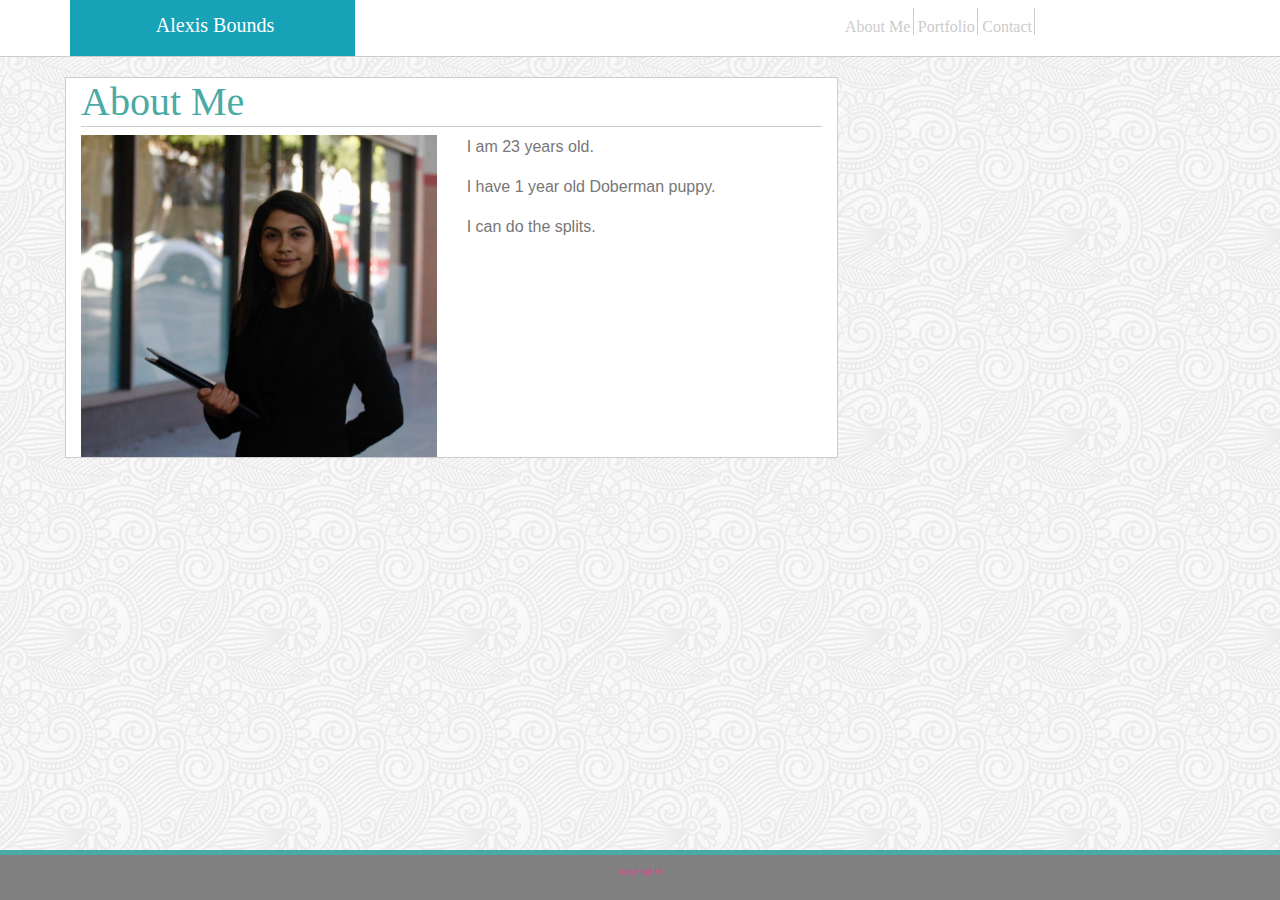
<file: index.html>
<!DOCTYPE html>
<html lang="en">
<head>
    <meta charset="UTF-8">
    <meta name="viewport" content="width=device-width, initial-scale=1.0">
    <meta http-equiv="X-UA-Compatible" content="ie=edge">
    <title>About Me</title>

    <link rel="stylesheet" href="https://stackpath.bootstrapcdn.com/bootstrap/4.3.1/css/bootstrap.min.css" integrity="sha384-ggOyR0iXCbMQv3Xipma34MD+dH/1fQ784/j6cY/iJTQUOhcWr7x9JvoRxT2MZw1T" crossorigin="anonymous">
    <link rel="stylesheet" href="Assets/css/style.css">
</head>
<body>
<div class="wrapper">
<div class="white">
    <div class= "container">
        <div class="row">
            <div class="col-md-3 bg-info">
                <p id="bar">Alexis Bounds</p>
            </div>
            <div class="col-md-5"></div>
            <div class="col-md-4 link-group">
            <a href="index.html">About Me</a>
            <a href="portfolio.html">Portfolio</a>
            <a href="contact.html">Contact</a>
            </div>
        </div>
        </div>
    </div>
<div class="container content">
    <div class="row">
        <div class="col-md-8">
        <h1>About Me</h1>
            <div class="row">
                <div class="col-md-6 col-lg-6">
                        <img src="Assets/images/linkdin.png" class="img-fluid" alt="Responsive image">
                </div>
                <div class="col-md-6 col-lg-6">
                    <p>I am 23 years old.</p>
                    <p>I have 1 year old Doberman puppy.</p>
                    <p>I can do the splits.</p>
                </div>
            </div>
        </div>
        </div>
    </div>
  </div>

<footer><code>Copyright&#169;</code></footer>


<script src="https://code.jquery.com/jquery-3.3.1.slim.min.js" integrity="sha384-q8i/X+965DzO0rT7abK41JStQIAqVgRVzpbzo5smXKp4YfRvH+8abtTE1Pi6jizo" crossorigin="anonymous"></script>
<script src="https://cdnjs.cloudflare.com/ajax/libs/popper.js/1.14.7/umd/popper.min.js" integrity="sha384-UO2eT0CpHqdSJQ6hJty5KVphtPhzWj9WO1clHTMGa3JDZwrnQq4sF86dIHNDz0W1" crossorigin="anonymous"></script>
<script src="https://stackpath.bootstrapcdn.com/bootstrap/4.3.1/js/bootstrap.min.js" integrity="sha384-JjSmVgyd0p3pXB1rRibZUAYoIIy6OrQ6VrjIEaFf/nJGzIxFDsf4x0xIM+B07jRM" crossorigin="anonymous"></script>
</body>
</html>
</file>
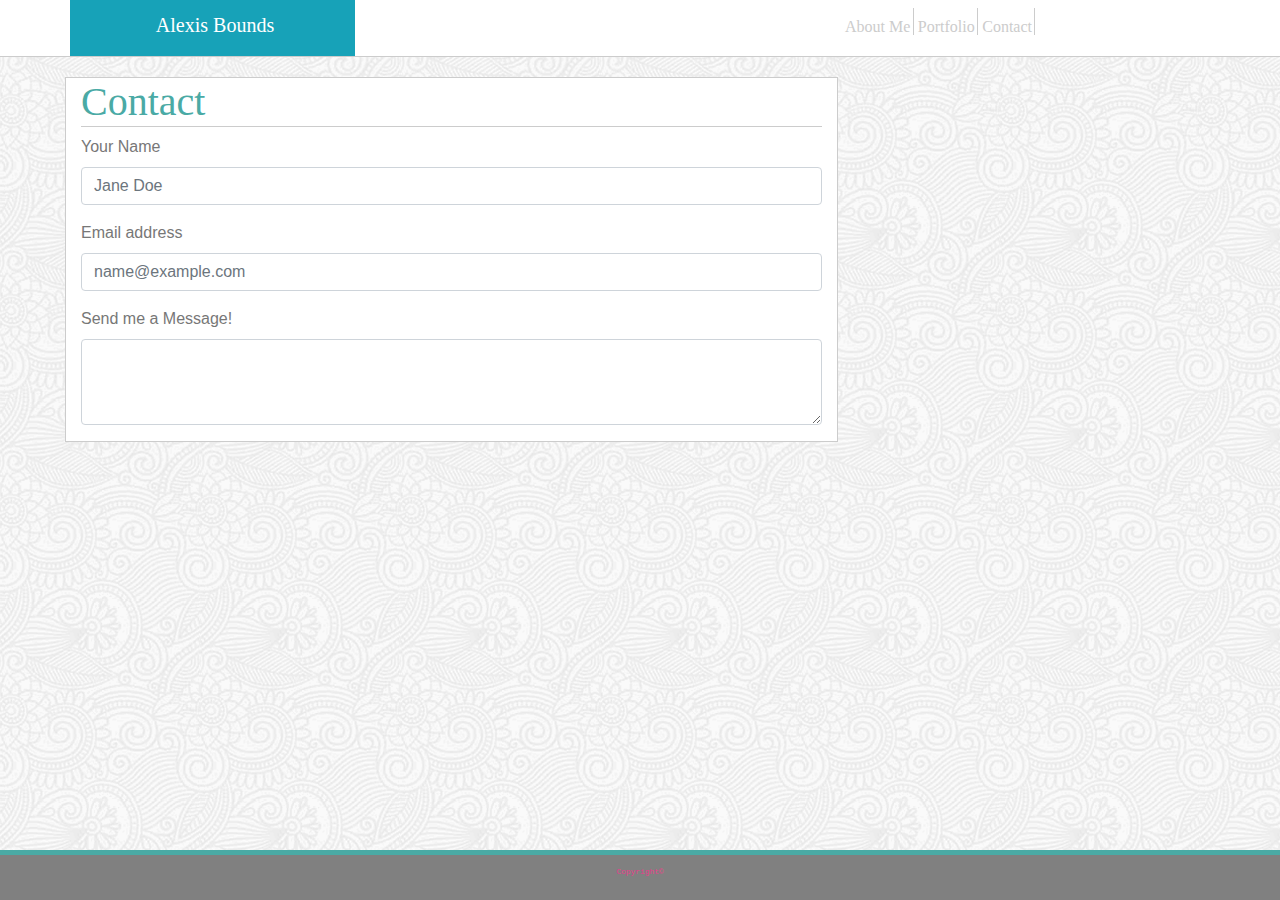
<file: contact.html>
<!DOCTYPE html>
<html lang="en">
<head>
    <meta charset="UTF-8">
    <meta name="viewport" content="width=device-width, initial-scale=1.0">
    <meta http-equiv="X-UA-Compatible" content="ie=edge">
    <title>Contact</title>

    <link rel="stylesheet" href="https://stackpath.bootstrapcdn.com/bootstrap/4.3.1/css/bootstrap.min.css" integrity="sha384-ggOyR0iXCbMQv3Xipma34MD+dH/1fQ784/j6cY/iJTQUOhcWr7x9JvoRxT2MZw1T" crossorigin="anonymous">
    <link rel="stylesheet" href="Assets/css/style.css">
</head>
<body>
<div class="wrapper">
<div class="white">
    <div class= "container">
        <div class="row">
            <div class="col-md-3 bg-info">
                <p id="bar">Alexis Bounds</p>
            </div>
            <div class="col-md-5"></div>
            <div class="col-md-4 link-group">
            <a href="index.html">About Me</a>
            <a href="portfolio.html">Portfolio</a>
            <a href="contact.html">Contact</a>
            </div>
        </div>
    </div>
</div>
<div class="container content">
    <div class="row">
        <div class="col-md-8">
            <h1>Contact</h1>
            <form>
            <div class="form-group">
                <label >Your Name</label>
                <input type="text" class="form-control"  placeholder="Jane Doe">
            </div>
            <div class="form-group">
                <label >Email address</label>
                <input type="email" class="form-control"  placeholder="name@example.com">
                </div>
            <div class="form-group">
                <label for="exampleFormControlTextarea1">Send me a Message!</label>
                <textarea class="form-control" id="exampleFormControlTextarea1" rows="3"></textarea>
            </div>
            </form>
        </div>
    </div>
</div>
</div>
<footer><code>Copyright&#169;</code></footer>

<script src="https://code.jquery.com/jquery-3.3.1.slim.min.js" integrity="sha384-q8i/X+965DzO0rT7abK41JStQIAqVgRVzpbzo5smXKp4YfRvH+8abtTE1Pi6jizo" crossorigin="anonymous"></script>
<script src="https://cdnjs.cloudflare.com/ajax/libs/popper.js/1.14.7/umd/popper.min.js" integrity="sha384-UO2eT0CpHqdSJQ6hJty5KVphtPhzWj9WO1clHTMGa3JDZwrnQq4sF86dIHNDz0W1" crossorigin="anonymous"></script>
<script src="https://stackpath.bootstrapcdn.com/bootstrap/4.3.1/js/bootstrap.min.js" integrity="sha384-JjSmVgyd0p3pXB1rRibZUAYoIIy6OrQ6VrjIEaFf/nJGzIxFDsf4x0xIM+B07jRM" crossorigin="anonymous"></script>
</body>
</html>
</file>
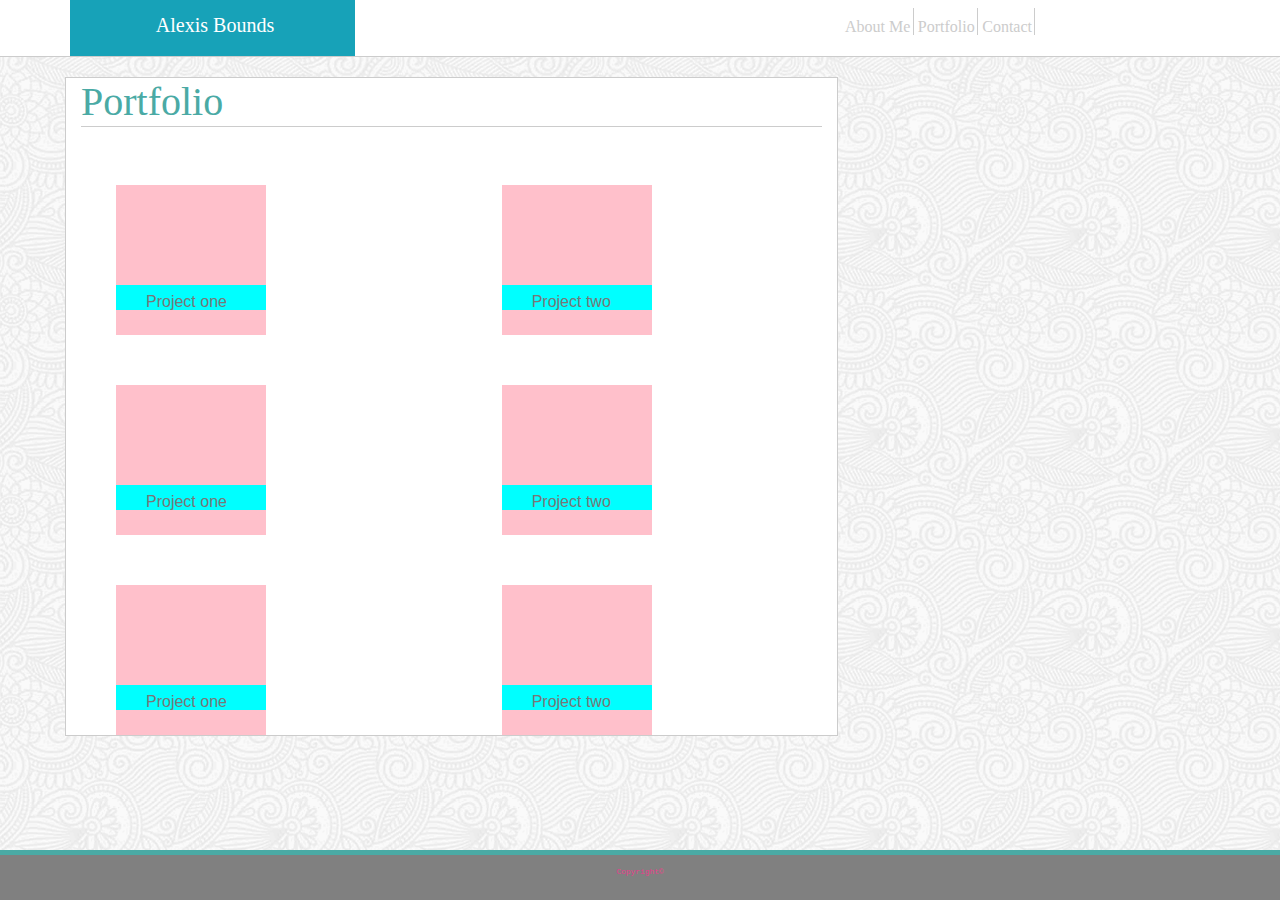
<file: portfolio.html>
<!DOCTYPE html>
<html lang="en">
<head>
    <meta charset="UTF-8">
    <meta name="viewport" content="width=device-width, initial-scale=1.0">
    <meta http-equiv="X-UA-Compatible" content="ie=edge">
    <title>Portfolio</title>

    <link rel="stylesheet" href="https://stackpath.bootstrapcdn.com/bootstrap/4.3.1/css/bootstrap.min.css" integrity="sha384-ggOyR0iXCbMQv3Xipma34MD+dH/1fQ784/j6cY/iJTQUOhcWr7x9JvoRxT2MZw1T" crossorigin="anonymous">
    <link rel="stylesheet" href="Assets/css/style.css">
 </head>
<body>
<div class="wrapper">
<div class="white">
    <div class= "container">
        <div class="row">
            <div class="col-md-3 bg-info">
                <p id="bar">Alexis Bounds</p>
            </div>
            <div class="col-md-5"></div>
            <div class="col-md-4 link-group">
            <a href="index.html">About Me</a>
            <a href="portfolio.html">Portfolio</a>
            <a href="contact.html">Contact</a>
          </div>
        </div>
    </div>
</div>
<div class="container content">
    <div class="row">
        <div class="col-md-8">
                <h1>Portfolio</h1>
            <div class="row">
                <div class="col-md-6 col-lg-6 portfolio-page">
                   <div class="box">
                    <div class="label"> Project one</div>
                    </div>
                </div>
                <div class="col-md-6 col-lg-6 portfolio-page">
                      <div class="box"> <div class="label"> Project two</div>
                        </div>
                </div>
                </div>
                <div class="row">
                <div class="col-md-6 col-lg-6 portfolio-page">
                   <div class="box"><div class="label"> Project one</div>
                   </div>
                </div>
                <div class="col-md-6 col-lg-6 portfolio-page">
                      <div class="box"> <div class="label"> Project two</div>
                      </div>
                </div>
            </div>
                    <div class="row">
                <div class="col-md-6 col-lg-6 portfolio-page">
                   <div class="box"> <div class="label">Project one</div>
                   </div>
                </div>
                <div class="col-md-6 col-lg-6 portfolio-page">
                      <div class="box"> <div class="label"> Project two</div>
                      </div>
                </div>
            </div>
        </div>
    </div>
</div>     
</div>       
<footer><code>Copyright&#169;</code></footer>

<script src="https://code.jquery.com/jquery-3.3.1.slim.min.js" integrity="sha384-q8i/X+965DzO0rT7abK41JStQIAqVgRVzpbzo5smXKp4YfRvH+8abtTE1Pi6jizo" crossorigin="anonymous"></script>
<script src="https://cdnjs.cloudflare.com/ajax/libs/popper.js/1.14.7/umd/popper.min.js" integrity="sha384-UO2eT0CpHqdSJQ6hJty5KVphtPhzWj9WO1clHTMGa3JDZwrnQq4sF86dIHNDz0W1" crossorigin="anonymous"></script>
<script src="https://stackpath.bootstrapcdn.com/bootstrap/4.3.1/js/bootstrap.min.js" integrity="sha384-JjSmVgyd0p3pXB1rRibZUAYoIIy6OrQ6VrjIEaFf/nJGzIxFDsf4x0xIM+B07jRM" crossorigin="anonymous"></script>
</body>
</html>
</file>
<file: Assets/css/style.css>
body{
    background-image: url("../images/full-bloom.png");
    color: #777777;
    font-family: Arial, Helvetica, sans-serif;
}
.white{
    background-color: white;
    border-bottom: 1px solid #cccccc;
    font-family: Georgia, 'Times New Roman', Times, serif;
}
.col-md-8{
    background-color: #ffffff;
    border: 1px solid #cccccc;
}
h1{
    border-bottom: 1px solid #cccccc;
    color: #4aaaa5;
    font-family: Georgia, 'Times New Roman', Times, serif;
}
#bar{
    text-align: center;
    padding: 10px 0px 0px 5px;
    color: white;
    font-size: 20px;
}
.link-group{
    margin: 15px auto;
}
a{
    border-right: 1px solid #cccccc; 
    width: 100%;
    text-align: center;
    padding: 10px 2.5px 0px 0px;
    color: #cccccc;
    text-emphasis-style: bold;
}
.content{
    padding: 20px 0px 20px 10px;
}
.portfolio-page{
    width: 200px;
    height: 200px;
    position: relative; 
    margin: 0 auto;
} 
.box{ 
    position: absolute; 
    top: 50px;
    left: 50px;
    width: 150px;
    height: 150px;
    background-color: pink;
    z-index: 10;
} 
.label{
    position: absolute;
    top: 100px;
    padding: 5px 10px 5px 30px;
    width: 150px;
    height: 25px;
    background-color: aqua;
}
@media only screen and (max-width: 650px) {
    a{
        border: 0;
        padding:5%;
        margin: 5px;
    }
}
footer{
    position: sticky;
    height: 50px;
    width:100%;
    background-color: grey;
    border-top: 5px solid #4aaaa5;
    color:white;
    text-align: center;
    font-size:xx-small;
    padding: 10px;
}
.wrapper {
    min-height: calc(100vh - 50px);
}
</file>
